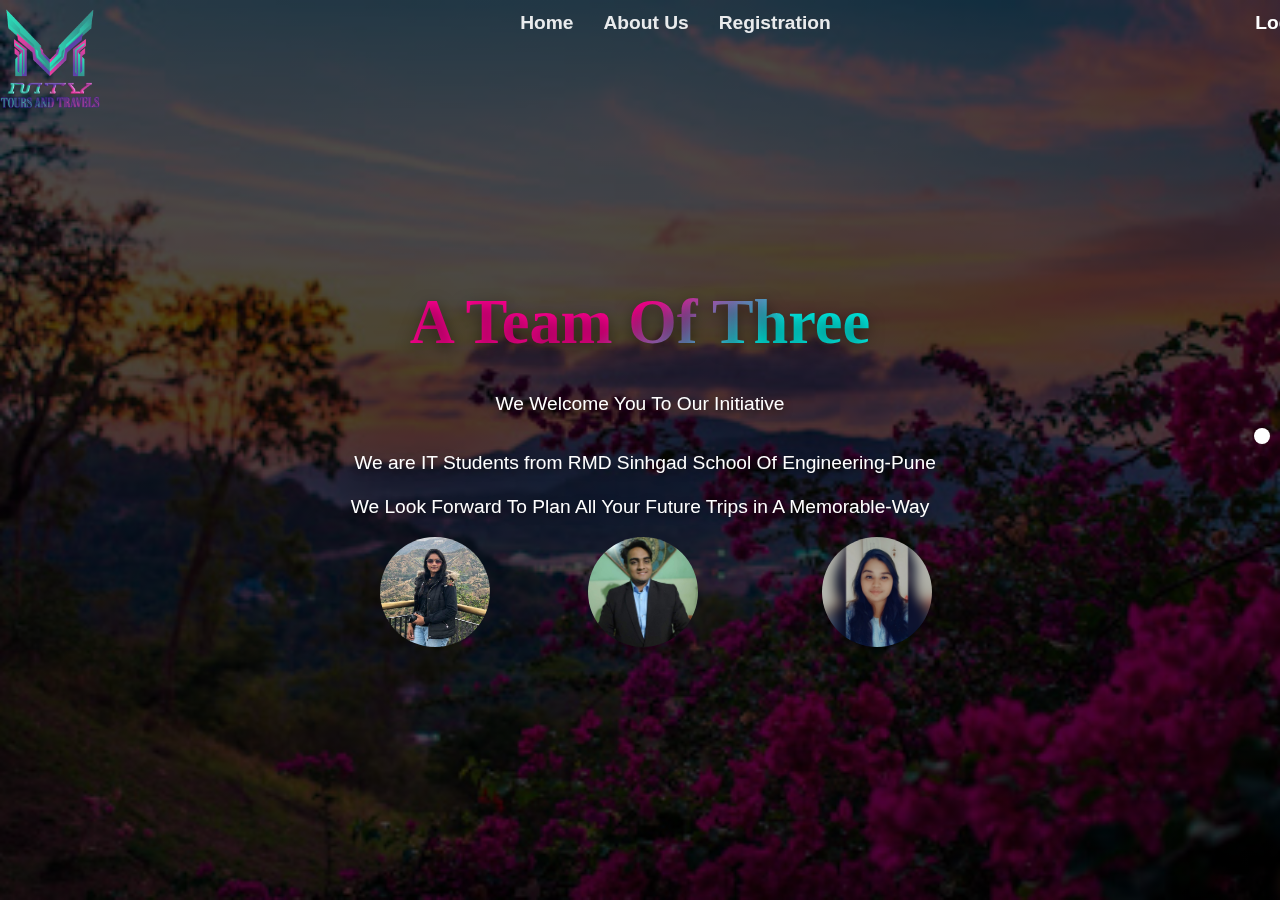
<file: about_us.html>
<!doctype html>
<html>
    <head>
    <meta charset="utf-8">
    <title>Tours and Travels</title>
    <script type="text/javascript" src="dmxAppConnect/dmxAppConnect.js"></script>
    <script type="text/javascript" src="https://code.jquery.com/jquery-3.3.1.slim.min.js" ></script>
    <meta name="viewport" content="width=device-width, initial-scale=1, shrink-to-fit=no">
    <link rel="stylesheet" type="text/css" href="https://stackpath.bootstrapcdn.com/bootstrap/4.1.3/css/bootstrap.min.css"  />
    <link rel="stylesheet" type="text/css" href="https://maxcdn.bootstrapcdn.com/font-awesome/4.7.0/css/font-awesome.min.css"  />
    <script type="text/javascript" src="dmxAppConnect/dmxSwiper/dmxSwiper.js"></script>
    <script type="text/javascript" src="dmxAppConnect/dmxSwiper/swiper.min.js"></script>
    <link rel="stylesheet" type="text/css" href="dmxAppConnect/dmxSwiper/themes/white.css" />
    <link rel="stylesheet" href="https://cdnjs.cloudflare.com/ajax/libs/font-awesome/4.7.0/css/font-awesome.min.css">
    <script src="https://ajax.googleapis.com/ajax/libs/jquery/3.5.1/jquery.min.js"></script>
    <style>
        html, body {
            position: relative;
            height: 100%;
        }
        .swiper-container {
            width: 100%;
            height: 100%;
        }
        .swiper-slide {
            background-size: cover;
            background-repeat: no-repeat;
            background-position: center;
        }
        h1 {
            font-family: New Century Schoolbook;
            font-size: 3.9rem;
            font-weight: 600;
            text-shadow: 0 0.3rem 0.9rem rgba(0,0,0,.5);
            margin: 20px;padding-top: 2%;
               background: rgb(255,0,144);
background: linear-gradient(146deg, rgba(255,0,144,1) 48%, rgba(0,240,231,1) 72%); 
            -webkit-background-clip: text;
           
  -webkit-text-fill-color: transparent;
  -webkit-animation: hue 4s infinite linear;

        }
        p.lead {
            text-shadow: 0 0.2rem 0.5rem rgba(0,0,0,.6);
            font-size: 1.2rem;
        }
        .swiper-pagination-bullet {
            width: 16px;
            height: 16px;
            margin: 12px 0 !important;
        }
        @media (max-width: 768px) {
            h1 {
                font-size: 2rem;
            }
        }
    .navbar-light .navbar-brand {
    color: rgb(255 255 255);
}
.navbar-light .navbar-nav .active>.nav-link, .navbar-light .navbar-nav .nav-link.active, .navbar-light .navbar-nav .nav-link.show, .navbar-light .navbar-nav .show>.nav-link {
   color: rgb(255 255 255 / 90%);
   padding: 1px 15px;
}
.bg-light {
    background-color: #06060600!important;
}
.navbar-light .navbar-nav .nav-link {
       color: rgb(255 255 255 / 90%);
       padding: 1px 15px;
}
.navbar-light .navbar-nav .nav-link.disabled {
        color: rgb(255 255 255 / 90%);
        padding: 1px 15px;
}
.navbar-nav {
padding-left: 20%;
}
.navbar-light .navbar-nav .nav-link:focus, .navbar-light .navbar-nav .nav-link:hover {
        color: rgb(255 0 0 / 100%);
        background-image: -webkit-gradient( linear, left top, right top,color-stop(0.45, #2ff), color-stop(0.6, #2f2),color-stop(0.75, #2f2), color-stop(0.9, #ff2), color-stop(1, #f22) );
  background-image: gradient( linear, left top, right top, color-stop(0.15, #f2f), color-stop(0.3, #22f), color-stop(0.45, #2ff), color-stop(0.6, #2f2),color-stop(0.75, #2f2), );
  color:transparent;
  -webkit-background-clip: text;
  background-clip: text;
        transition: 0.6s ease;
}
.footer_class
{
height:80px;
border:1px solid red;
position:fixed; 
z-index:99;
}

body {
    margin: 0;
    font-family: -apple-system,BlinkMacSystemFont,"Segoe UI",Roboto,"Helvetica Neue",Arial,sans-serif,"Apple Color Emoji","Segoe UI Emoji","Segoe UI Symbol","Noto Color Emoji";
    font-size: 1.2rem;
    font-weight: 600;
    line-height: 1.5;
    color: #212529;
    text-align: left;
    background-color: #fff;
}

.navbar-nav {
    padding-left: 33.9%;
}
.logo img{
  backface-visibility: hidden;
  float:left;
  height: 120px;
  width: 100px;
}
#logos{
  align-content: right;
  float: right;
}
.sociol
{
  float: right;
  width: 200px;
  padding: 60px 30px;
  position: relative;
}
circle {
    background: #f00;
    width: 100px;
    height: 100px;
    border-radius: 50%;
    display: inline-block;
    text-align: center;
    line-height: 100px;
    margin-right:25px;
}
.circle1{
  border-radius: 50%;
  width: 100px;
    height: 100px;
    display: inline-block;
 line-height: 100px;
    margin-right:25px;
    align-self: center;
}
.fa {
  padding: 10px;
  font-size: 30px;
  width: 40px;
  height:40px;
  text-align: center;
  text-decoration: none;
  border-radius: 50%;
}
.fa-facebook:hover {
    opacity: 0.7;
   
}
.fa-facebook {
  
  color: white;
}
.fa-instagram {
  
  color: white;
}
.fa-reddit:hover {
    opacity: 0.7;
    color:red;
}
.fa-instagram:hover{
  color: transparent;
  background: -webkit-radial-gradient(30% 107%, circle, #fdf497 0%, #fdf497 5%, #fd5949 45%, #d6249f 60%, #285AEB 90%);
  background: -o-radial-gradient(30% 107%, circle, #fdf497 0%, #fdf497 5%, #fd5949 45%, #d6249f 60%, #285AEB 90%);
  background: radial-gradient(circle at 30% 107%, #fdf497 0%, #fdf497 5%, #fd5949 45%, #d6249f 60%, #285AEB 90%);
  background: -webkit-radial-gradient(circle at 30% 107%, #fdf497 0%, #fdf497 5%, #fd5949 45%, #d6249f 60%, #285AEB 90%);
  background-clip: text;
  -webkit-background-clip: text;
  opacity:0.7;
}
.fa-reddit {
  
  color: white;
}
@-webkit-keyframes hue {
  from {
    -webkit-filter: hue-rotate(0deg);
  }
  to {
    -webkit-filter: hue-rotate(-360deg);
  }
}

</style>
    </head>

    <body id="index" is="dmx-app">

 <div style="position:fixed;width:100%;height: 50px;z-index: 99;">
    <!--<h5  class="text-white">Home</h5> -->
    
  
   
   <div class="logo">
  <img src="img/mtvlogo1.png">
</div>
   <nav class="navbar navbar-expand-lg navbar-light bg-light">
   
  <button class="navbar-toggler" type="button" data-toggle="collapse" data-target="#navbarSupportedContent" aria-controls="navbarSupportedContent" aria-expanded="false" aria-label="Toggle navigation">
    <span class="navbar-toggler-icon"></span>
  </button>

  <div class="collapse navbar-collapse" id="navbarSupportedContent">
    <ul class="navbar-nav mr-auto">
      <li class="nav-item active">
        <a class="nav-link" href="index.html">Home </a>
      </li>
      <li class="nav-item">
        <a class="nav-link" href="about_us.html">About Us<span class="sr-only">(current)</span></a>
      </li>
    <!--  <li class="nav-item dropdown">
        <a class="nav-link dropdown-toggle" href="#" id="navbarDropdown" role="button" data-toggle="dropdown" aria-haspopup="true" aria-expanded="false">
          Dropdown
        </a>
        <div class="dropdown-menu" aria-labelledby="navbarDropdown">
          <a class="dropdown-item" href="#">Action</a>
          <a class="dropdown-item" href="#">Another action</a>
          <div class="dropdown-divider"></div>
          <a class="dropdown-item" href="#">Something else here</a>
        </div>
      </li> -->
      <li class="nav-item">
        <a class="nav-link disabled" href="trial.php">Registration</a>
      </li>
      <li class="nav-item">
        <a style="left:50%;color: white;margin-left: 480%;"class="nav-link disabled" href="login.php">Login</a>
      </li>
    </ul>
    <!--<form class="form-inline my-2 my-lg-0">
      <input class="form-control mr-sm-2" type="search" placeholder="Search" aria-label="Search">
      <button class="btn btn-outline-success my-2 my-sm-0" type="submit">Search</button>
    </form> -->
  </div>
</nav>
   </div> 
<div id="swiper1" is="dmx-swiper" vertical="true" pagination="bullets" mousewheel="true" parallax="true" speed="800">

<div class=""></div>
      <div class="swiper-slide " style="background-image:linear-gradient(rgba(0,0,0,0.7),rgba(0,0,0,0.7)), url('img/a3.jpg')">
    <div class="d-flex justify-content-center align-items-center h-100">
          <div class="text-center">
            <h1  data-swiper-parallax="-400"  data-swiper-parallax-duration="1000" class="text-white" >A Team Of Three</h1>
            
            <p style="margin :30px;" class="lead text-white" data-swiper-parallax="-500" data-swiper-parallax-duration="1200">We Welcome You To Our Initiative</p>
            <p style="margin: 15px;padding-left: 10px;" class="lead text-white" data-swiper-parallax="-500" data-swiper-parallax-duration="1200">We are IT Students from RMD Sinhgad School Of Engineering-Pune </p>
            <p class="lead text-white" data-swiper-parallax="-500" data-swiper-parallax-duration="1200">We Look Forward To Plan All Your Future Trips in A Memorable-Way</p>
            
              <img data-swiper-parallax="-400"  data-swiper-parallax-duration="1000" style="height:110px;width: 110px; display: inline-block;margin-left: 5%" class="rounded-circle" src="img/av3.jpg" alt="Avatar">
              <img data-swiper-parallax="-400"  data-swiper-parallax-duration="1000" style="height:110px;width: 110px; display: inline-block;margin-left: 15%" class="rounded-circle" src="img/av1t.jpg" alt="Avatar">
              <img data-swiper-parallax="-400"  data-swiper-parallax-duration="1000" style="height:110px;width: 11c0px; display: inline-block;margin-left: 19%" class="rounded-circle" src="img/av6.png" alt="Avatar">

            
            
    </div>
        </div>
  </div>
  
      <div class="swiper-slide" style="background-image:linear-gradient(rgba(0,0,0,0.7),rgba(0,0,0,0.7)), url('img/a1.jpg')">
    <div class="d-flex justify-content-center align-items-center h-100">
          <div class="text-center">
        <h2 style="font-size: 3.6rem; padding-top: 30px; font-family: New Century Schoolbook;
            font-weight: 600;
            text-shadow: 0 0.3rem 0.9rem rgba(0,0,0,.5);
            margin: 20px;padding-top: 15%;
               background: rgb(255,0,144);
background: linear-gradient(146deg, rgba(255,0,144,1) 48%, rgba(0,240,231,1) 72%); 
            -webkit-background-clip: text;
           
  -webkit-text-fill-color: transparent;
  -webkit-animation: hue 4s infinite linear;
" data-swiper-parallax="-400"  data-swiper-parallax-duration="1000" class="text-white">Our Contact Details</h2>
            <p class="Our-Info" data-swiper-parallax="-500" data-swiper-parallax-duration="1200"><ul>
               <li style="text-align: left;padding-top: 3%; background: rgb(0,224,255);
background: linear-gradient(130deg, rgba(0,224,255,0.8379726890756303) 26%, rgba(0,224,255,1) 69%);-webkit-background-clip: text;
           
  -webkit-text-fill-color: transparent;" class="Our-Info "data-swiper-parallax="-500" data-swiper-parallax-duration="1200" >Vedant Kulkarni :  &nbsp;+917028998237</li>
               <li style="padding-left: 2%;  text-align: left; background: rgb(0,224,255);
background: linear-gradient(130deg, rgba(0,224,255,0.8379726890756303) 26%, rgba(0,224,255,1) 69%);-webkit-background-clip: text;
           
  -webkit-text-fill-color: transparent;" class="Our-Info "data-swiper-parallax="-500" data-swiper-parallax-duration="1200" >&nbsp;&nbsp;Tejal Patel :   &nbsp;&nbsp;&nbsp;&nbsp;&nbsp;&nbsp;      +918805020055</li>
               <li style="text-align: left; background: rgb(0,224,255);
background: linear-gradient(130deg, rgba(0,224,255,0.8379726890756303) 26%, rgba(0,224,255,1) 69%);-webkit-background-clip: text;
           
  -webkit-text-fill-color: transparent;" class="Our-Info "data-swiper-parallax="-500" data-swiper-parallax-duration="1200" >Muskan Khedkar :  +919094379999</li>


            </ul></p>
            <p data-swiper-parallax="-400"  data-swiper-parallax-duration="1000" style="margin :5px;padding-top:30%;color: white; ">Our Social Media Accounts</p>
            <a data-swiper-parallax="-400"  data-swiper-parallax-duration="1000" href="https://www.facebook.com/vedant.kulkarni2/" class="fa fa-facebook"></a>
            <a data-swiper-parallax="-400"  data-swiper-parallax-duration="1000" href="https://www.instagram.com/coolkarnived/" class="fa fa-instagram"></a>
            <a data-swiper-parallax="-400"  data-swiper-parallax-duration="1000" href="https://www.reddit.com/user/vedcool" class="fa fa-reddit"></a>
      </div>
        </div>
  </div>
</div>
<script type="text/javascript" src="https://cdnjs.cloudflare.com/ajax/libs/popper.js/1.14.3/umd/popper.min.js" ></script> 
<script type="text/javascript" src="https://stackpath.bootstrapcdn.com/bootstrap/4.1.3/js/bootstrap.min.js" ></script>
</body>
</html>
</file>
<file: dmxAppConnect/dmxSwiper/themes/white.css>
/**
 * Swiper 4.4.2
 * Most modern mobile touch slider and framework with hardware accelerated transitions
 * http://www.idangero.us/swiper/
 *
 * Copyright 2014-2018 Vladimir Kharlampidi
 *
 * Released under the MIT License
 *
 * Released on: November 14, 2018
 */
.swiper-container{margin:0 auto;position:relative;overflow:hidden;list-style:none;padding:0;z-index:1}.swiper-container-no-flexbox .swiper-slide{float:left}.swiper-container-vertical>.swiper-wrapper{-webkit-box-orient:vertical;-webkit-box-direction:normal;-webkit-flex-direction:column;-ms-flex-direction:column;flex-direction:column}.swiper-wrapper{position:relative;width:100%;height:100%;z-index:1;display:-webkit-box;display:-webkit-flex;display:-ms-flexbox;display:flex;-webkit-transition-property:-webkit-transform;transition-property:-webkit-transform;-o-transition-property:transform;transition-property:transform;transition-property:transform,-webkit-transform;-webkit-box-sizing:content-box;box-sizing:content-box}.swiper-container-android .swiper-slide,.swiper-wrapper{-webkit-transform:translate3d(0,0,0);transform:translate3d(0,0,0)}.swiper-container-multirow>.swiper-wrapper{-webkit-flex-wrap:wrap;-ms-flex-wrap:wrap;flex-wrap:wrap}.swiper-container-free-mode>.swiper-wrapper{-webkit-transition-timing-function:ease-out;-o-transition-timing-function:ease-out;transition-timing-function:ease-out;margin:0 auto}.swiper-slide{-webkit-flex-shrink:0;-ms-flex-negative:0;flex-shrink:0;width:100%;height:100%;position:relative;-webkit-transition-property:-webkit-transform;transition-property:-webkit-transform;-o-transition-property:transform;transition-property:transform;transition-property:transform,-webkit-transform}.swiper-slide-invisible-blank{visibility:hidden}.swiper-container-autoheight,.swiper-container-autoheight .swiper-slide{height:auto}.swiper-container-autoheight .swiper-wrapper{-webkit-box-align:start;-webkit-align-items:flex-start;-ms-flex-align:start;align-items:flex-start;-webkit-transition-property:height,-webkit-transform;transition-property:height,-webkit-transform;-o-transition-property:transform,height;transition-property:transform,height;transition-property:transform,height,-webkit-transform}.swiper-container-3d{-webkit-perspective:1200px;perspective:1200px}.swiper-container-3d .swiper-cube-shadow,.swiper-container-3d .swiper-slide,.swiper-container-3d .swiper-slide-shadow-bottom,.swiper-container-3d .swiper-slide-shadow-left,.swiper-container-3d .swiper-slide-shadow-right,.swiper-container-3d .swiper-slide-shadow-top,.swiper-container-3d .swiper-wrapper{-webkit-transform-style:preserve-3d;transform-style:preserve-3d}.swiper-container-3d .swiper-slide-shadow-bottom,.swiper-container-3d .swiper-slide-shadow-left,.swiper-container-3d .swiper-slide-shadow-right,.swiper-container-3d .swiper-slide-shadow-top{position:absolute;left:0;top:0;width:100%;height:100%;pointer-events:none;z-index:10}.swiper-container-3d .swiper-slide-shadow-left{background-image:-webkit-gradient(linear,right top,left top,from(rgba(0,0,0,.5)),to(rgba(0,0,0,0)));background-image:-webkit-linear-gradient(right,rgba(0,0,0,.5),rgba(0,0,0,0));background-image:-o-linear-gradient(right,rgba(0,0,0,.5),rgba(0,0,0,0));background-image:linear-gradient(to left,rgba(0,0,0,.5),rgba(0,0,0,0))}.swiper-container-3d .swiper-slide-shadow-right{background-image:-webkit-gradient(linear,left top,right top,from(rgba(0,0,0,.5)),to(rgba(0,0,0,0)));background-image:-webkit-linear-gradient(left,rgba(0,0,0,.5),rgba(0,0,0,0));background-image:-o-linear-gradient(left,rgba(0,0,0,.5),rgba(0,0,0,0));background-image:linear-gradient(to right,rgba(0,0,0,.5),rgba(0,0,0,0))}.swiper-container-3d .swiper-slide-shadow-top{background-image:-webkit-gradient(linear,left bottom,left top,from(rgba(0,0,0,.5)),to(rgba(0,0,0,0)));background-image:-webkit-linear-gradient(bottom,rgba(0,0,0,.5),rgba(0,0,0,0));background-image:-o-linear-gradient(bottom,rgba(0,0,0,.5),rgba(0,0,0,0));background-image:linear-gradient(to top,rgba(0,0,0,.5),rgba(0,0,0,0))}.swiper-container-3d .swiper-slide-shadow-bottom{background-image:-webkit-gradient(linear,left top,left bottom,from(rgba(0,0,0,.5)),to(rgba(0,0,0,0)));background-image:-webkit-linear-gradient(top,rgba(0,0,0,.5),rgba(0,0,0,0));background-image:-o-linear-gradient(top,rgba(0,0,0,.5),rgba(0,0,0,0));background-image:linear-gradient(to bottom,rgba(0,0,0,.5),rgba(0,0,0,0))}.swiper-container-wp8-horizontal,.swiper-container-wp8-horizontal>.swiper-wrapper{-ms-touch-action:pan-y;touch-action:pan-y}.swiper-container-wp8-vertical,.swiper-container-wp8-vertical>.swiper-wrapper{-ms-touch-action:pan-x;touch-action:pan-x}.swiper-button-next,.swiper-button-prev{position:absolute;top:50%;width:27px;height:44px;margin-top:-22px;z-index:10;cursor:pointer;background-size:27px 44px;background-position:center;background-repeat:no-repeat}.swiper-button-next.swiper-button-disabled,.swiper-button-prev.swiper-button-disabled{opacity:.35;cursor:auto;pointer-events:none}.swiper-button-prev,.swiper-container-rtl .swiper-button-next{background-image:url("data:image/svg+xml;charset=utf-8,%3Csvg%20xmlns%3D'http%3A%2F%2Fwww.w3.org%2F2000%2Fsvg'%20viewBox%3D'0%200%2027%2044'%3E%3Cpath%20d%3D'M0%2C22L22%2C0l2.1%2C2.1L4.2%2C22l19.9%2C19.9L22%2C44L0%2C22L0%2C22L0%2C22z'%20fill%3D'%23ffffff'%2F%3E%3C%2Fsvg%3E");left:10px;right:auto}.swiper-button-next,.swiper-container-rtl .swiper-button-prev{background-image:url("data:image/svg+xml;charset=utf-8,%3Csvg%20xmlns%3D'http%3A%2F%2Fwww.w3.org%2F2000%2Fsvg'%20viewBox%3D'0%200%2027%2044'%3E%3Cpath%20d%3D'M27%2C22L27%2C22L5%2C44l-2.1-2.1L22.8%2C22L2.9%2C2.1L5%2C0L27%2C22L27%2C22z'%20fill%3D'%23ffffff'%2F%3E%3C%2Fsvg%3E");right:10px;left:auto}.swiper-button-prev.swiper-button-white,.swiper-container-rtl .swiper-button-next.swiper-button-white{background-image:url("data:image/svg+xml;charset=utf-8,%3Csvg%20xmlns%3D'http%3A%2F%2Fwww.w3.org%2F2000%2Fsvg'%20viewBox%3D'0%200%2027%2044'%3E%3Cpath%20d%3D'M0%2C22L22%2C0l2.1%2C2.1L4.2%2C22l19.9%2C19.9L22%2C44L0%2C22L0%2C22L0%2C22z'%20fill%3D'%23ffffff'%2F%3E%3C%2Fsvg%3E")}.swiper-button-next.swiper-button-white,.swiper-container-rtl .swiper-button-prev.swiper-button-white{background-image:url("data:image/svg+xml;charset=utf-8,%3Csvg%20xmlns%3D'http%3A%2F%2Fwww.w3.org%2F2000%2Fsvg'%20viewBox%3D'0%200%2027%2044'%3E%3Cpath%20d%3D'M27%2C22L27%2C22L5%2C44l-2.1-2.1L22.8%2C22L2.9%2C2.1L5%2C0L27%2C22L27%2C22z'%20fill%3D'%23ffffff'%2F%3E%3C%2Fsvg%3E")}.swiper-button-prev.swiper-button-black,.swiper-container-rtl .swiper-button-next.swiper-button-black{background-image:url("data:image/svg+xml;charset=utf-8,%3Csvg%20xmlns%3D'http%3A%2F%2Fwww.w3.org%2F2000%2Fsvg'%20viewBox%3D'0%200%2027%2044'%3E%3Cpath%20d%3D'M0%2C22L22%2C0l2.1%2C2.1L4.2%2C22l19.9%2C19.9L22%2C44L0%2C22L0%2C22L0%2C22z'%20fill%3D'%23000000'%2F%3E%3C%2Fsvg%3E")}.swiper-button-next.swiper-button-black,.swiper-container-rtl .swiper-button-prev.swiper-button-black{background-image:url("data:image/svg+xml;charset=utf-8,%3Csvg%20xmlns%3D'http%3A%2F%2Fwww.w3.org%2F2000%2Fsvg'%20viewBox%3D'0%200%2027%2044'%3E%3Cpath%20d%3D'M27%2C22L27%2C22L5%2C44l-2.1-2.1L22.8%2C22L2.9%2C2.1L5%2C0L27%2C22L27%2C22z'%20fill%3D'%23000000'%2F%3E%3C%2Fsvg%3E")}.swiper-button-lock{display:none}.swiper-pagination{position:absolute;text-align:center;-webkit-transition:.3s opacity;-o-transition:.3s opacity;transition:.3s opacity;-webkit-transform:translate3d(0,0,0);transform:translate3d(0,0,0);z-index:10}.swiper-pagination.swiper-pagination-hidden{opacity:0}.swiper-container-horizontal>.swiper-pagination-bullets,.swiper-pagination-custom,.swiper-pagination-fraction{bottom:10px;left:0;width:100%}.swiper-pagination-bullets-dynamic{overflow:hidden;font-size:0}.swiper-pagination-bullets-dynamic .swiper-pagination-bullet{-webkit-transform:scale(.33);-ms-transform:scale(.33);transform:scale(.33);position:relative}.swiper-pagination-bullets-dynamic .swiper-pagination-bullet-active{-webkit-transform:scale(1);-ms-transform:scale(1);transform:scale(1)}.swiper-pagination-bullets-dynamic .swiper-pagination-bullet-active-main{-webkit-transform:scale(1);-ms-transform:scale(1);transform:scale(1)}.swiper-pagination-bullets-dynamic .swiper-pagination-bullet-active-prev{-webkit-transform:scale(.66);-ms-transform:scale(.66);transform:scale(.66)}.swiper-pagination-bullets-dynamic .swiper-pagination-bullet-active-prev-prev{-webkit-transform:scale(.33);-ms-transform:scale(.33);transform:scale(.33)}.swiper-pagination-bullets-dynamic .swiper-pagination-bullet-active-next{-webkit-transform:scale(.66);-ms-transform:scale(.66);transform:scale(.66)}.swiper-pagination-bullets-dynamic .swiper-pagination-bullet-active-next-next{-webkit-transform:scale(.33);-ms-transform:scale(.33);transform:scale(.33)}.swiper-pagination-bullet{width:8px;height:8px;display:inline-block;border-radius:100%;background:#000;opacity:.2}button.swiper-pagination-bullet{border:none;margin:0;padding:0;-webkit-box-shadow:none;box-shadow:none;-webkit-appearance:none;-moz-appearance:none;appearance:none}.swiper-pagination-clickable .swiper-pagination-bullet{cursor:pointer}.swiper-pagination-bullet-active{opacity:1;background:#fff}.swiper-container-vertical>.swiper-pagination-bullets{right:10px;top:50%;-webkit-transform:translate3d(0,-50%,0);transform:translate3d(0,-50%,0)}.swiper-container-vertical>.swiper-pagination-bullets .swiper-pagination-bullet{margin:6px 0;display:block}.swiper-container-vertical>.swiper-pagination-bullets.swiper-pagination-bullets-dynamic{top:50%;-webkit-transform:translateY(-50%);-ms-transform:translateY(-50%);transform:translateY(-50%);width:8px}.swiper-container-vertical>.swiper-pagination-bullets.swiper-pagination-bullets-dynamic .swiper-pagination-bullet{display:inline-block;-webkit-transition:.2s top,.2s -webkit-transform;transition:.2s top,.2s -webkit-transform;-o-transition:.2s transform,.2s top;transition:.2s transform,.2s top;transition:.2s transform,.2s top,.2s -webkit-transform}.swiper-container-horizontal>.swiper-pagination-bullets .swiper-pagination-bullet{margin:0 4px}.swiper-container-horizontal>.swiper-pagination-bullets.swiper-pagination-bullets-dynamic{left:50%;-webkit-transform:translateX(-50%);-ms-transform:translateX(-50%);transform:translateX(-50%);white-space:nowrap}.swiper-container-horizontal>.swiper-pagination-bullets.swiper-pagination-bullets-dynamic .swiper-pagination-bullet{-webkit-transition:.2s left,.2s -webkit-transform;transition:.2s left,.2s -webkit-transform;-o-transition:.2s transform,.2s left;transition:.2s transform,.2s left;transition:.2s transform,.2s left,.2s -webkit-transform}.swiper-container-horizontal.swiper-container-rtl>.swiper-pagination-bullets-dynamic .swiper-pagination-bullet{-webkit-transition:.2s right,.2s -webkit-transform;transition:.2s right,.2s -webkit-transform;-o-transition:.2s transform,.2s right;transition:.2s transform,.2s right;transition:.2s transform,.2s right,.2s -webkit-transform}.swiper-pagination-progressbar{background:rgba(0,0,0,.25);position:absolute}.swiper-pagination-progressbar .swiper-pagination-progressbar-fill{background:#fff;position:absolute;left:0;top:0;width:100%;height:100%;-webkit-transform:scale(0);-ms-transform:scale(0);transform:scale(0);-webkit-transform-origin:left top;-ms-transform-origin:left top;transform-origin:left top}.swiper-container-rtl .swiper-pagination-progressbar .swiper-pagination-progressbar-fill{-webkit-transform-origin:right top;-ms-transform-origin:right top;transform-origin:right top}.swiper-container-horizontal>.swiper-pagination-progressbar,.swiper-container-vertical>.swiper-pagination-progressbar.swiper-pagination-progressbar-opposite{width:100%;height:4px;left:0;top:0}.swiper-container-horizontal>.swiper-pagination-progressbar.swiper-pagination-progressbar-opposite,.swiper-container-vertical>.swiper-pagination-progressbar{width:4px;height:100%;left:0;top:0}.swiper-pagination-white .swiper-pagination-bullet-active{background:#fff}.swiper-pagination-progressbar.swiper-pagination-white{background:rgba(255,255,255,.25)}.swiper-pagination-progressbar.swiper-pagination-white .swiper-pagination-progressbar-fill{background:#fff}.swiper-pagination-black .swiper-pagination-bullet-active{background:#000}.swiper-pagination-progressbar.swiper-pagination-black{background:rgba(0,0,0,.25)}.swiper-pagination-progressbar.swiper-pagination-black .swiper-pagination-progressbar-fill{background:#000}.swiper-pagination-lock{display:none}.swiper-scrollbar{border-radius:10px;position:relative;-ms-touch-action:none;background:rgba(0,0,0,.1)}.swiper-container-horizontal>.swiper-scrollbar{position:absolute;left:1%;bottom:3px;z-index:50;height:5px;width:98%}.swiper-container-vertical>.swiper-scrollbar{position:absolute;right:3px;top:1%;z-index:50;width:5px;height:98%}.swiper-scrollbar-drag{height:100%;width:100%;position:relative;background:rgba(0,0,0,.5);border-radius:10px;left:0;top:0}.swiper-scrollbar-cursor-drag{cursor:move}.swiper-scrollbar-lock{display:none}.swiper-zoom-container{width:100%;height:100%;display:-webkit-box;display:-webkit-flex;display:-ms-flexbox;display:flex;-webkit-box-pack:center;-webkit-justify-content:center;-ms-flex-pack:center;justify-content:center;-webkit-box-align:center;-webkit-align-items:center;-ms-flex-align:center;align-items:center;text-align:center}.swiper-zoom-container>canvas,.swiper-zoom-container>img,.swiper-zoom-container>svg{max-width:100%;max-height:100%;-o-object-fit:contain;object-fit:contain}.swiper-slide-zoomed{cursor:move}.swiper-lazy-preloader{width:42px;height:42px;position:absolute;left:50%;top:50%;margin-left:-21px;margin-top:-21px;z-index:10;-webkit-transform-origin:50%;-ms-transform-origin:50%;transform-origin:50%;-webkit-animation:swiper-preloader-spin 1s steps(12,end) infinite;animation:swiper-preloader-spin 1s steps(12,end) infinite}.swiper-lazy-preloader:after{display:block;content:'';width:100%;height:100%;background-image:url("data:image/svg+xml;charset=utf-8,%3Csvg%20viewBox%3D'0%200%20120%20120'%20xmlns%3D'http%3A%2F%2Fwww.w3.org%2F2000%2Fsvg'%20xmlns%3Axlink%3D'http%3A%2F%2Fwww.w3.org%2F1999%2Fxlink'%3E%3Cdefs%3E%3Cline%20id%3D'l'%20x1%3D'60'%20x2%3D'60'%20y1%3D'7'%20y2%3D'27'%20stroke%3D'%236c6c6c'%20stroke-width%3D'11'%20stroke-linecap%3D'round'%2F%3E%3C%2Fdefs%3E%3Cg%3E%3Cuse%20xlink%3Ahref%3D'%23l'%20opacity%3D'.27'%2F%3E%3Cuse%20xlink%3Ahref%3D'%23l'%20opacity%3D'.27'%20transform%3D'rotate(30%2060%2C60)'%2F%3E%3Cuse%20xlink%3Ahref%3D'%23l'%20opacity%3D'.27'%20transform%3D'rotate(60%2060%2C60)'%2F%3E%3Cuse%20xlink%3Ahref%3D'%23l'%20opacity%3D'.27'%20transform%3D'rotate(90%2060%2C60)'%2F%3E%3Cuse%20xlink%3Ahref%3D'%23l'%20opacity%3D'.27'%20transform%3D'rotate(120%2060%2C60)'%2F%3E%3Cuse%20xlink%3Ahref%3D'%23l'%20opacity%3D'.27'%20transform%3D'rotate(150%2060%2C60)'%2F%3E%3Cuse%20xlink%3Ahref%3D'%23l'%20opacity%3D'.37'%20transform%3D'rotate(180%2060%2C60)'%2F%3E%3Cuse%20xlink%3Ahref%3D'%23l'%20opacity%3D'.46'%20transform%3D'rotate(210%2060%2C60)'%2F%3E%3Cuse%20xlink%3Ahref%3D'%23l'%20opacity%3D'.56'%20transform%3D'rotate(240%2060%2C60)'%2F%3E%3Cuse%20xlink%3Ahref%3D'%23l'%20opacity%3D'.66'%20transform%3D'rotate(270%2060%2C60)'%2F%3E%3Cuse%20xlink%3Ahref%3D'%23l'%20opacity%3D'.75'%20transform%3D'rotate(300%2060%2C60)'%2F%3E%3Cuse%20xlink%3Ahref%3D'%23l'%20opacity%3D'.85'%20transform%3D'rotate(330%2060%2C60)'%2F%3E%3C%2Fg%3E%3C%2Fsvg%3E");background-position:50%;background-size:100%;background-repeat:no-repeat}.swiper-lazy-preloader-white:after{background-image:url("data:image/svg+xml;charset=utf-8,%3Csvg%20viewBox%3D'0%200%20120%20120'%20xmlns%3D'http%3A%2F%2Fwww.w3.org%2F2000%2Fsvg'%20xmlns%3Axlink%3D'http%3A%2F%2Fwww.w3.org%2F1999%2Fxlink'%3E%3Cdefs%3E%3Cline%20id%3D'l'%20x1%3D'60'%20x2%3D'60'%20y1%3D'7'%20y2%3D'27'%20stroke%3D'%23fff'%20stroke-width%3D'11'%20stroke-linecap%3D'round'%2F%3E%3C%2Fdefs%3E%3Cg%3E%3Cuse%20xlink%3Ahref%3D'%23l'%20opacity%3D'.27'%2F%3E%3Cuse%20xlink%3Ahref%3D'%23l'%20opacity%3D'.27'%20transform%3D'rotate(30%2060%2C60)'%2F%3E%3Cuse%20xlink%3Ahref%3D'%23l'%20opacity%3D'.27'%20transform%3D'rotate(60%2060%2C60)'%2F%3E%3Cuse%20xlink%3Ahref%3D'%23l'%20opacity%3D'.27'%20transform%3D'rotate(90%2060%2C60)'%2F%3E%3Cuse%20xlink%3Ahref%3D'%23l'%20opacity%3D'.27'%20transform%3D'rotate(120%2060%2C60)'%2F%3E%3Cuse%20xlink%3Ahref%3D'%23l'%20opacity%3D'.27'%20transform%3D'rotate(150%2060%2C60)'%2F%3E%3Cuse%20xlink%3Ahref%3D'%23l'%20opacity%3D'.37'%20transform%3D'rotate(180%2060%2C60)'%2F%3E%3Cuse%20xlink%3Ahref%3D'%23l'%20opacity%3D'.46'%20transform%3D'rotate(210%2060%2C60)'%2F%3E%3Cuse%20xlink%3Ahref%3D'%23l'%20opacity%3D'.56'%20transform%3D'rotate(240%2060%2C60)'%2F%3E%3Cuse%20xlink%3Ahref%3D'%23l'%20opacity%3D'.66'%20transform%3D'rotate(270%2060%2C60)'%2F%3E%3Cuse%20xlink%3Ahref%3D'%23l'%20opacity%3D'.75'%20transform%3D'rotate(300%2060%2C60)'%2F%3E%3Cuse%20xlink%3Ahref%3D'%23l'%20opacity%3D'.85'%20transform%3D'rotate(330%2060%2C60)'%2F%3E%3C%2Fg%3E%3C%2Fsvg%3E")}@-webkit-keyframes swiper-preloader-spin{100%{-webkit-transform:rotate(360deg);transform:rotate(360deg)}}@keyframes swiper-preloader-spin{100%{-webkit-transform:rotate(360deg);transform:rotate(360deg)}}.swiper-container .swiper-notification{position:absolute;left:0;top:0;pointer-events:none;opacity:0;z-index:-1000}.swiper-container-fade.swiper-container-free-mode .swiper-slide{-webkit-transition-timing-function:ease-out;-o-transition-timing-function:ease-out;transition-timing-function:ease-out}.swiper-container-fade .swiper-slide{pointer-events:none;-webkit-transition-property:opacity;-o-transition-property:opacity;transition-property:opacity}.swiper-container-fade .swiper-slide .swiper-slide{pointer-events:none}.swiper-container-fade .swiper-slide-active,.swiper-container-fade .swiper-slide-active .swiper-slide-active{pointer-events:auto}.swiper-container-cube{overflow:visible}.swiper-container-cube .swiper-slide{pointer-events:none;-webkit-backface-visibility:hidden;backface-visibility:hidden;z-index:1;visibility:hidden;-webkit-transform-origin:0 0;-ms-transform-origin:0 0;transform-origin:0 0;width:100%;height:100%}.swiper-container-cube .swiper-slide .swiper-slide{pointer-events:none}.swiper-container-cube.swiper-container-rtl .swiper-slide{-webkit-transform-origin:100% 0;-ms-transform-origin:100% 0;transform-origin:100% 0}.swiper-container-cube .swiper-slide-active,.swiper-container-cube .swiper-slide-active .swiper-slide-active{pointer-events:auto}.swiper-container-cube .swiper-slide-active,.swiper-container-cube .swiper-slide-next,.swiper-container-cube .swiper-slide-next+.swiper-slide,.swiper-container-cube .swiper-slide-prev{pointer-events:auto;visibility:visible}.swiper-container-cube .swiper-slide-shadow-bottom,.swiper-container-cube .swiper-slide-shadow-left,.swiper-container-cube .swiper-slide-shadow-right,.swiper-container-cube .swiper-slide-shadow-top{z-index:0;-webkit-backface-visibility:hidden;backface-visibility:hidden}.swiper-container-cube .swiper-cube-shadow{position:absolute;left:0;bottom:0;width:100%;height:100%;background:#000;opacity:.6;-webkit-filter:blur(50px);filter:blur(50px);z-index:0}.swiper-container-flip{overflow:visible}.swiper-container-flip .swiper-slide{pointer-events:none;-webkit-backface-visibility:hidden;backface-visibility:hidden;z-index:1}.swiper-container-flip .swiper-slide .swiper-slide{pointer-events:none}.swiper-container-flip .swiper-slide-active,.swiper-container-flip .swiper-slide-active .swiper-slide-active{pointer-events:auto}.swiper-container-flip .swiper-slide-shadow-bottom,.swiper-container-flip .swiper-slide-shadow-left,.swiper-container-flip .swiper-slide-shadow-right,.swiper-container-flip .swiper-slide-shadow-top{z-index:0;-webkit-backface-visibility:hidden;backface-visibility:hidden}.swiper-container-coverflow .swiper-wrapper{-ms-perspective:1200px}
</file>
